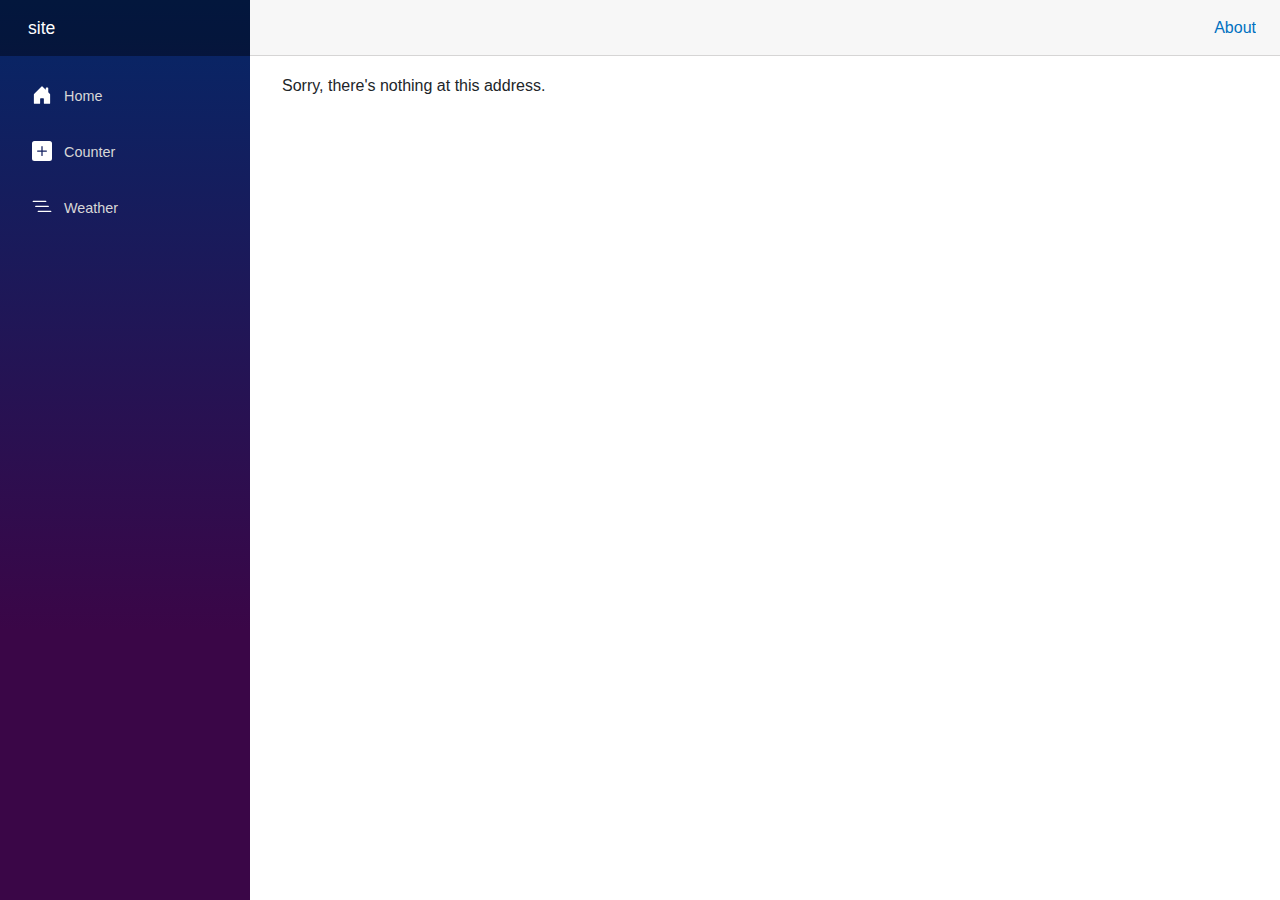
<file: wwwroot/index.html>
<!DOCTYPE html>
<html lang="en">

<head>
    <meta charset="utf-8" />
    <meta name="viewport" content="width=device-width, initial-scale=1.0" />
    <title>site</title>
    <base href="/" />
    <link rel="stylesheet" href="lib/bootstrap/dist/css/bootstrap.min.css" />
    <link rel="stylesheet" href="css/app.css" />
    <link rel="icon" type="image/png" href="favicon.png" />
    <link href="site.styles.css" rel="stylesheet" />
</head>

<body>
    <div id="app">
        <svg class="loading-progress">
            <circle r="40%" cx="50%" cy="50%" />
            <circle r="40%" cx="50%" cy="50%" />
        </svg>
        <div class="loading-progress-text"></div>
    </div>

    <div id="blazor-error-ui">
        An unhandled error has occurred.
        <a href="." class="reload">Reload</a>
        <span class="dismiss">🗙</span>
    </div>
    <script src="_framework/blazor.webassembly.js"></script>
</body>

</html>
</file>
<file: wwwroot/css/app.css>
html, body {
    font-family: 'Helvetica Neue', Helvetica, Arial, sans-serif;
}

h1:focus {
    outline: none;
}

a, .btn-link {
    color: #0071c1;
}

.btn-primary {
    color: #fff;
    background-color: #1b6ec2;
    border-color: #1861ac;
}

.btn:focus, .btn:active:focus, .btn-link.nav-link:focus, .form-control:focus, .form-check-input:focus {
  box-shadow: 0 0 0 0.1rem white, 0 0 0 0.25rem #258cfb;
}

.content {
    padding-top: 1.1rem;
}

.valid.modified:not([type=checkbox]) {
    outline: 1px solid #26b050;
}

.invalid {
    outline: 1px solid red;
}

.validation-message {
    color: red;
}

#blazor-error-ui {
    color-scheme: light only;
    background: lightyellow;
    bottom: 0;
    box-shadow: 0 -1px 2px rgba(0, 0, 0, 0.2);
    box-sizing: border-box;
    display: none;
    left: 0;
    padding: 0.6rem 1.25rem 0.7rem 1.25rem;
    position: fixed;
    width: 100%;
    z-index: 1000;
}

    #blazor-error-ui .dismiss {
        cursor: pointer;
        position: absolute;
        right: 0.75rem;
        top: 0.5rem;
    }

.blazor-error-boundary {
    background: url([data-uri]) no-repeat 1rem/1.8rem, #b32121;
    padding: 1rem 1rem 1rem 3.7rem;
    color: white;
}

    .blazor-error-boundary::after {
        content: "An error has occurred."
    }

.loading-progress {
    position: relative;
    display: block;
    width: 8rem;
    height: 8rem;
    margin: 20vh auto 1rem auto;
}

    .loading-progress circle {
        fill: none;
        stroke: #e0e0e0;
        stroke-width: 0.6rem;
        transform-origin: 50% 50%;
        transform: rotate(-90deg);
    }

        .loading-progress circle:last-child {
            stroke: #1b6ec2;
            stroke-dasharray: calc(3.141 * var(--blazor-load-percentage, 0%) * 0.8), 500%;
            transition: stroke-dasharray 0.05s ease-in-out;
        }

.loading-progress-text {
    position: absolute;
    text-align: center;
    font-weight: bold;
    inset: calc(20vh + 3.25rem) 0 auto 0.2rem;
}

    .loading-progress-text:after {
        content: var(--blazor-load-percentage-text, "Loading");
    }

code {
    color: #c02d76;
}

.form-floating > .form-control-plaintext::placeholder, .form-floating > .form-control::placeholder {
    color: var(--bs-secondary-color);
    text-align: end;
}

.form-floating > .form-control-plaintext:focus::placeholder, .form-floating > .form-control:focus::placeholder {
    text-align: start;
}
</file>
